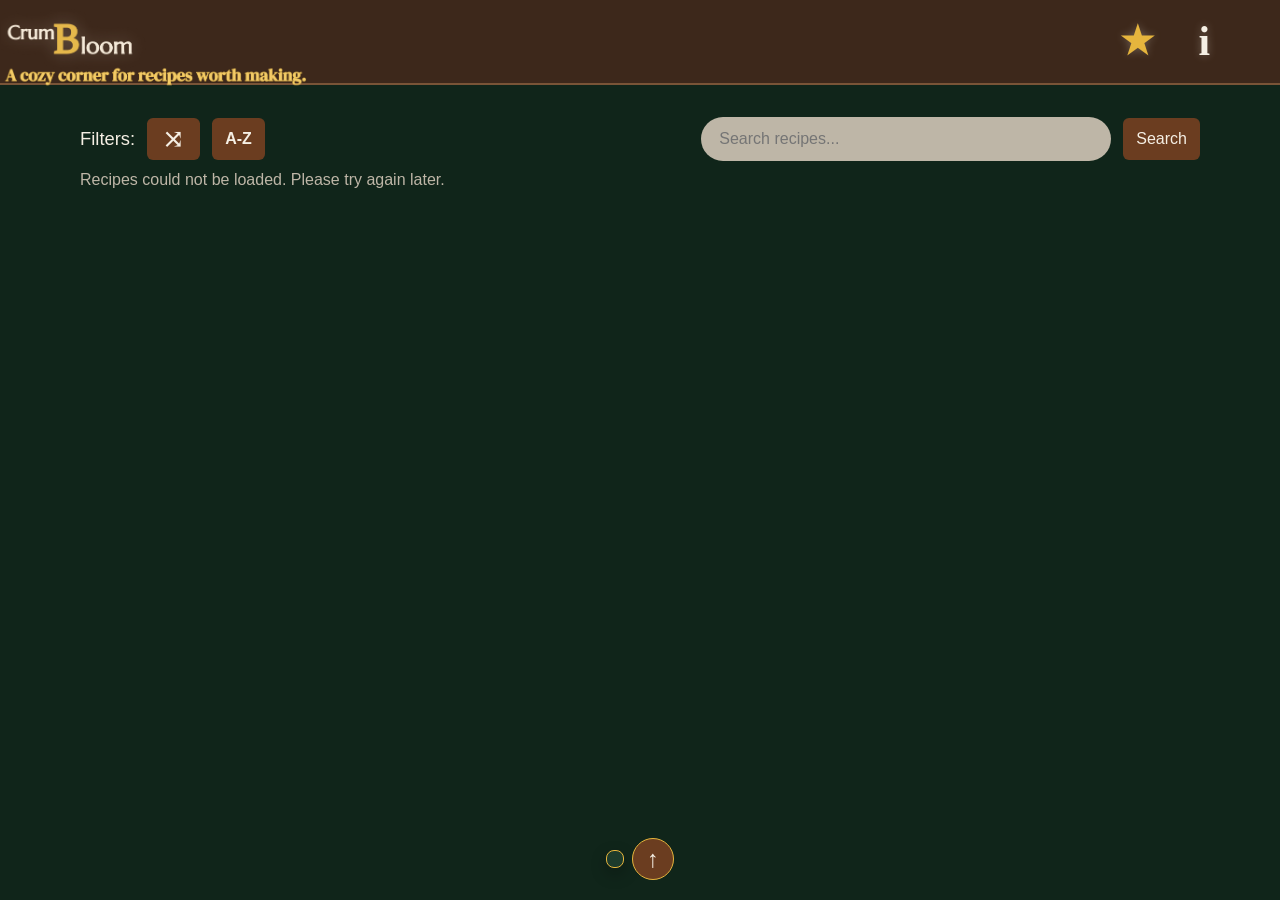
<file: index.html>
<!doctype html>
<html lang="en">
  <head>
    <meta charset="UTF-8" />
    <meta name="viewport" content="width=device-width, initial-scale=1.0" />
    <title>CrumBloom | Recipe finder</title>
    <link rel="icon" type="image/png" href="assets/favicon.png" />
    <link rel="stylesheet" href="styles.css" />
    <link rel="stylesheet" href="styles/Header.css" />
    <script src="components/Header.js" type="module"></script>
    <script src="app.js" type="module"></script>
  </head>
  <body>
    <site-header></site-header>

    <main class="page-shell">
      <section class="search-controls" aria-label="Find recipes">
        <div class="filter-group">
          <label for="area-filter">Filters:</label>
          <select id="area-filter" name="area" class="is-native-filter">
            <option value="">All areas</option>
          </select>
          <select id="category-filter" name="category" class="is-native-filter">
            <option value="">All categories</option>
          </select>
          <button
            class="shuffle-button"
            type="button"
            aria-label="Shuffle recipes"
            title="Shuffle recipes"
          >
            ⤨
          </button>
          <button
            class="alphabetize-button"
            type="button"
            aria-label="Sort recipes from A to Z"
            title="Sort recipes from A to Z"
          >
            A-Z
          </button>
        </div>
        <form class="search-form">
          <label class="sr-only" for="recipe-search">Search recipes</label>
          <input
            id="recipe-search"
            name="search"
            type="search"
            placeholder="Search recipes..."
          />
          <button type="submit">Search</button>
        </form>
      </section>

      <p class="status-message" aria-live="polite"></p>
      <section
        class="recipe-grid"
        data-home-recipes
        aria-label="Recipes"
      ></section>
      <nav
        class="page-pagination"
        aria-label="Recipe page numbers"
        hidden
      ></nav>
      <div class="pagination-controls" hidden>
        <nav class="pagination" aria-label="Recipe pages"></nav>
        <button
          class="scroll-top-button"
          type="button"
          aria-label="Scroll to top"
        >
          ↑
        </button>
      </div>
    </main>

    <site-panels></site-panels>
  </body>
</html>
</file>
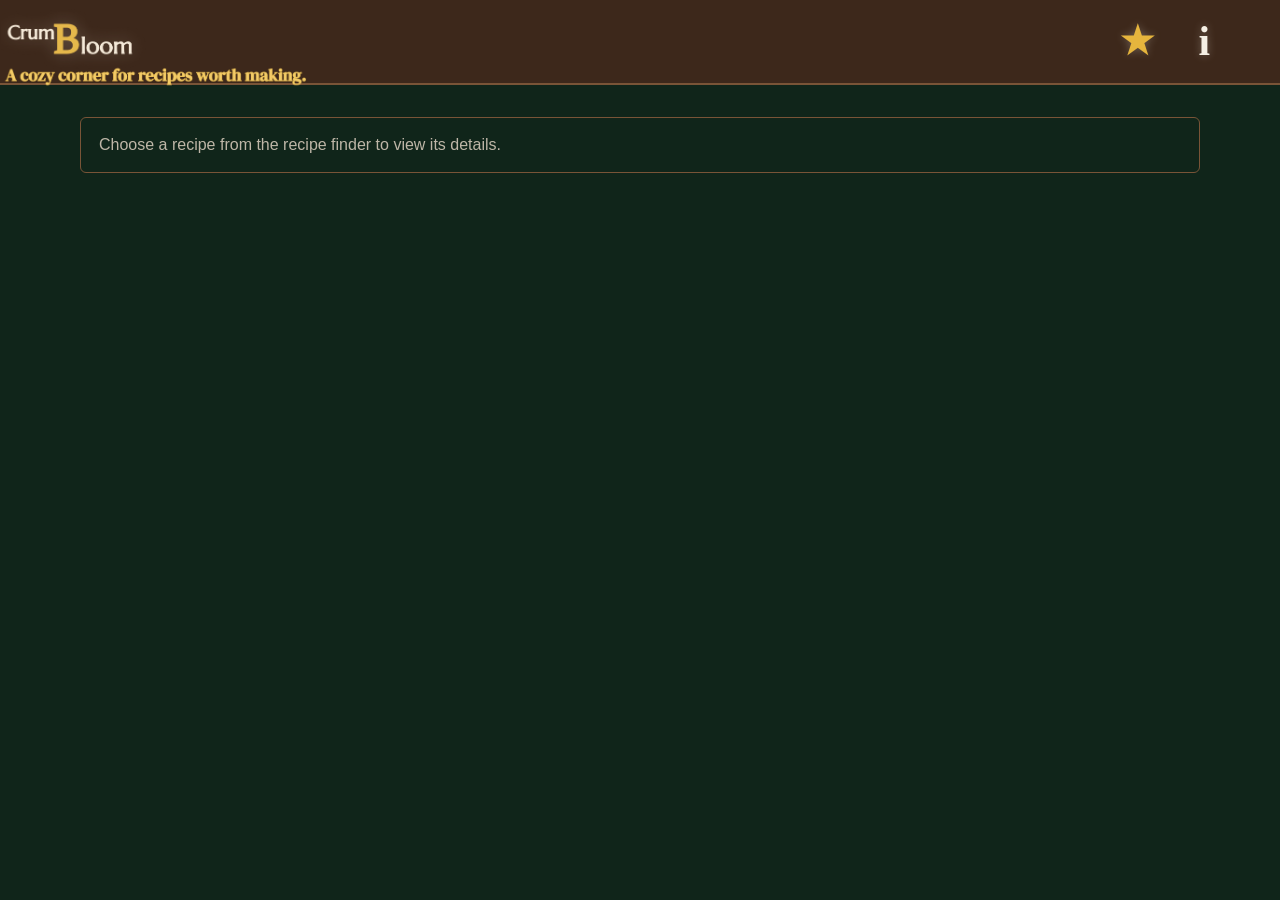
<file: recipe.html>
<!doctype html>
<html lang="en">
  <head>
    <meta charset="UTF-8" />
    <meta name="viewport" content="width=device-width, initial-scale=1.0" />
    <title>Recipe details | CrumBloom</title>
    <link rel="icon" type="image/png" href="assets/favicon.png" />
    <link rel="stylesheet" href="styles.css" />
    <link rel="stylesheet" href="styles/Header.css" />
    <script src="components/Header.js" type="module"></script>
    <script src="app.js" type="module"></script>
  </head>
  <body>
    <site-header></site-header>
    <main class="page-shell details-page">
      <section
        data-recipe-details
        aria-live="polite"
        aria-busy="true"
      ></section>
      <section
        class="related-recipes"
        data-related-recipes
        aria-labelledby="related-title"
        hidden
      >
        <h2 id="related-title">Recipes from the same category ></h2>
        <div class="recipe-grid compact-grid" data-related-grid></div>
      </section>
    </main>
    <site-panels></site-panels>
  </body>
</html>
</file>
<file: styles.css>
@import url("./styles/base.css");
@import url("./styles/search-form.css");
@import url("./styles/recipe-cards.css");
@import url("./styles/pagination.css");
@import url("./styles/panels.css");
@import url("./styles/recipe-details.css");
</file>
<file: styles/Header.css>
.site-header {
  position: relative;
  display: flex;
  align-items: center;
  justify-content: space-between;
  min-height: 85px;
  padding: 10px clamp(20px, 5vw, 72px);
  background: var(--brown);
  border-bottom: 2px solid var(--border);
}

.brand {
  display: inline-block;
}
.brand img {
  scale: 1.7;
  display: block;
  width: clamp(130px, 15vw, 180px);
  height: auto;
}

.header-actions {
  display: flex;
  align-items: center;
  gap: 32px;
}

.icon-button {
  border: 0;
  background: transparent;
  color: var(--favorite);
  font:
    700 2.4rem/1 Georgia,
    serif;
  filter: drop-shadow(0 0 4px rgb(245 239 228 / 0.28));
}

.info-button {
  color: var(--text);
  font-size: 2.6rem;
}

@media (max-width: 440px) {
  .site-header {
    padding: 8px 16px;
  }
  .header-actions {
    gap: 18px;
  }
  .brand img {
    width: min(160px, calc(100vw - 120px));
  }
}
</file>
